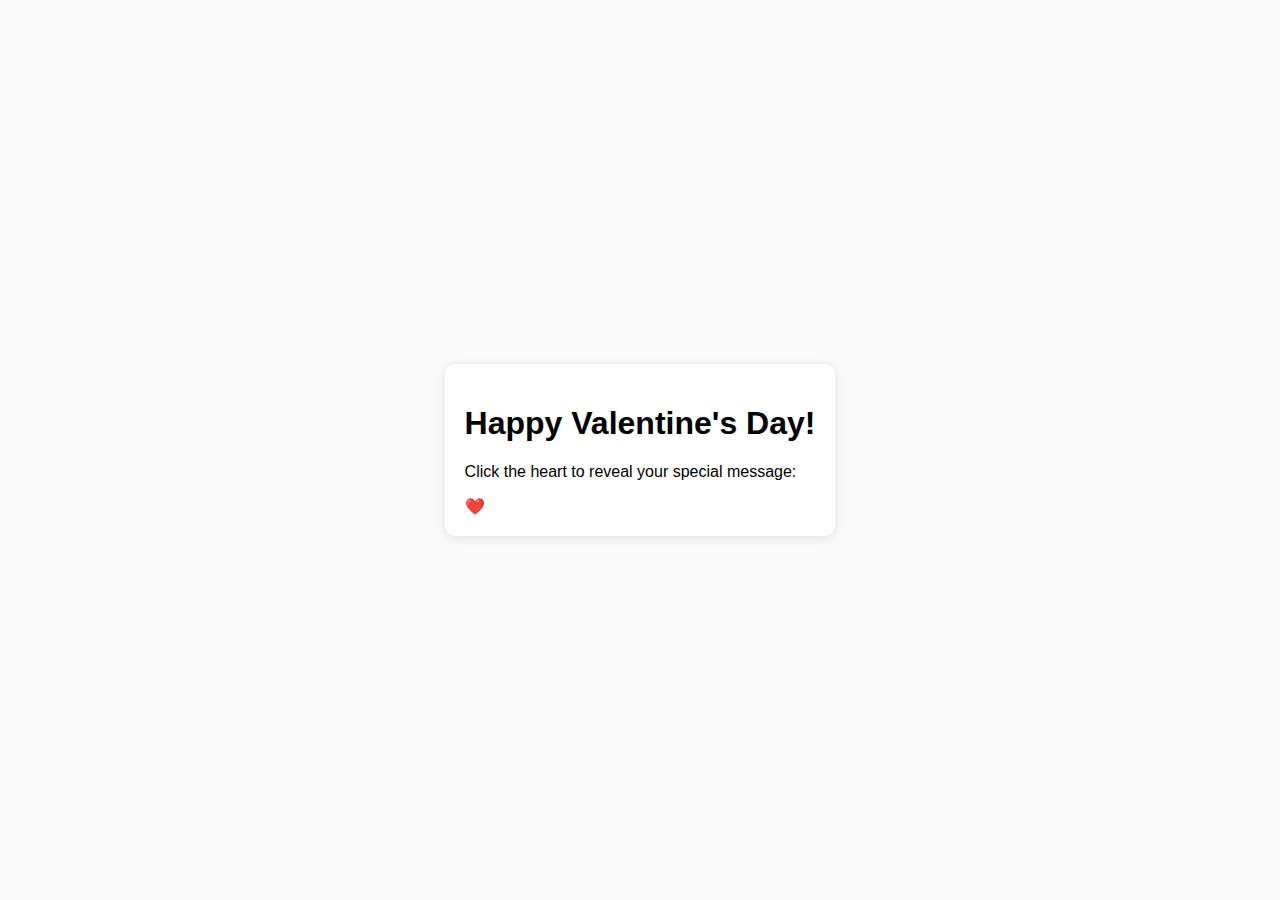
<file: vdaycardsite.html>
<!DOCTYPE html>
<html lang="en">
<head>
    <meta charset="UTF-8">
    <meta name="viewport" content="width=device-width, initial-scale=1.0">
    <title>Valentine's Day Card</title>
    <style>
        body {
            font-family: Arial, sans-serif;
            background-color: #f9f9f9;
            display: flex;
            justify-content: center;
            align-items: center;
            height: 100vh;
            margin: 0;
        }
        .card {
            background-color: #fff;
            border-radius: 10px;
            padding: 20px;
            box-shadow: 0 2px 10px rgba(0, 0, 0, 0.1);
            transition: transform 0.3s ease;
            cursor: pointer;
        }
        .card:hover {
            transform: scale(1.05);
        }
        .heart {
            color: red;
        }
    </style>
</head>
<body>
    <div class="card">
        <h1>Happy Valentine's Day!</h1>
        <p>Click the heart to reveal your special message:</p>
        <div class="heart" onclick="revealMessage()">❤️</div>
        <div id="message" style="display: none;">
            <p>You are my sunshine on cloudy days.</p>
            <p>Wishing you all the love in the world!</p>
        </div>
    </div>
    <script>
        function revealMessage() {
            const messageDiv = document.getElementById('message');
            messageDiv.style.display = 'block';
        }
    </script>
</body>
</html>
</file>
